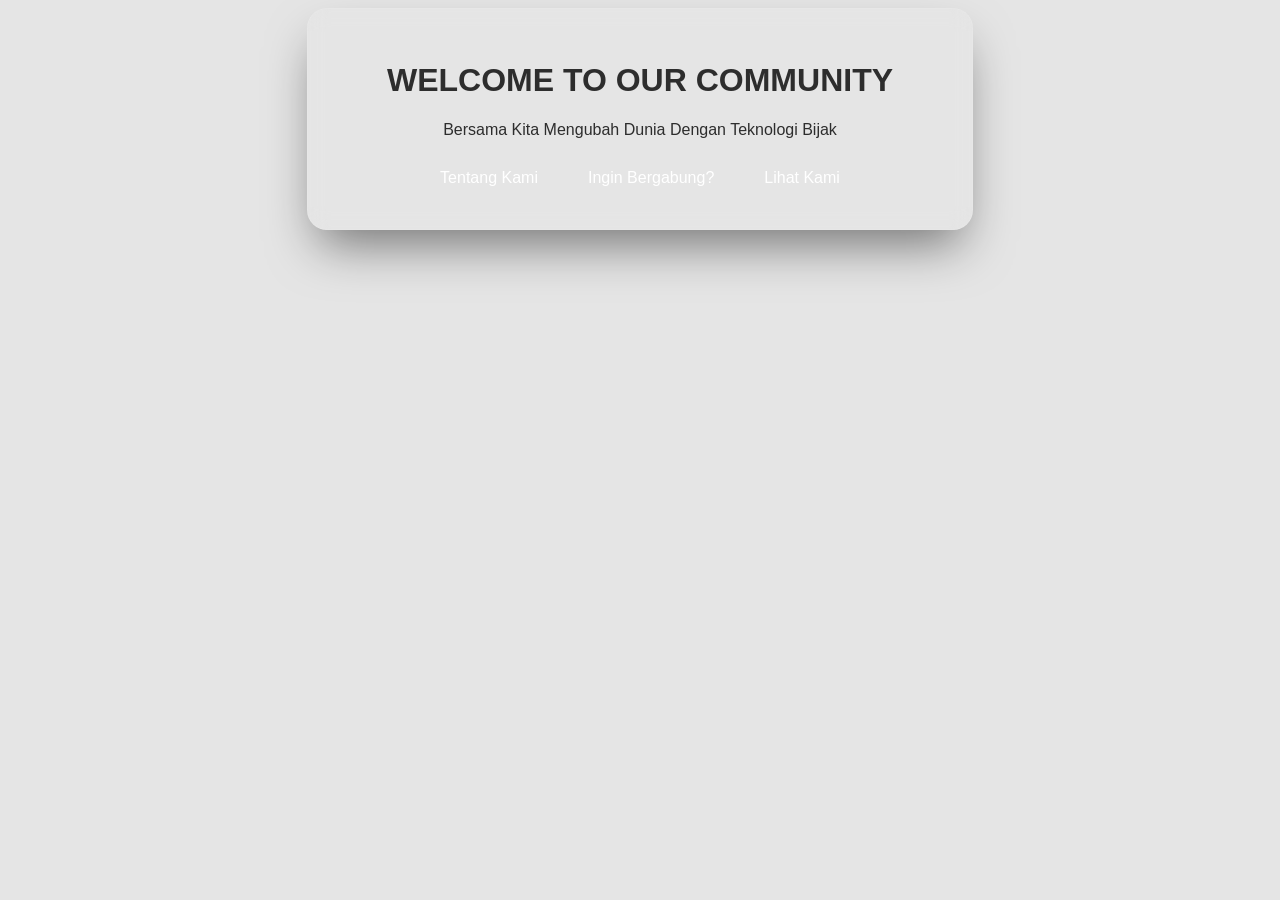
<file: index.html>
<!DOCTYPE html>
<html lang="id">

<head>
    <meta charset="UTF-8">
    <link rel="stylesheet" href="style.css">
    <title>Tech Community</title>
</head>

<body>
    <center>
        <div class="container">
            <h1>WELCOME TO OUR COMMUNITY</h1>
            <p>Bersama Kita Mengubah Dunia Dengan Teknologi Bijak</p>
            <div class="nav-links">
                <a href="aboutUs.html" class="btn">Tentang Kami</a>
                <a href="form.html" class="btn">Ingin Bergabung?</a>
                <a href="multimedia.html" class="btn">Lihat Kami</a>
            </div>
        </div>
    </center>
</body>

</html>
</file>
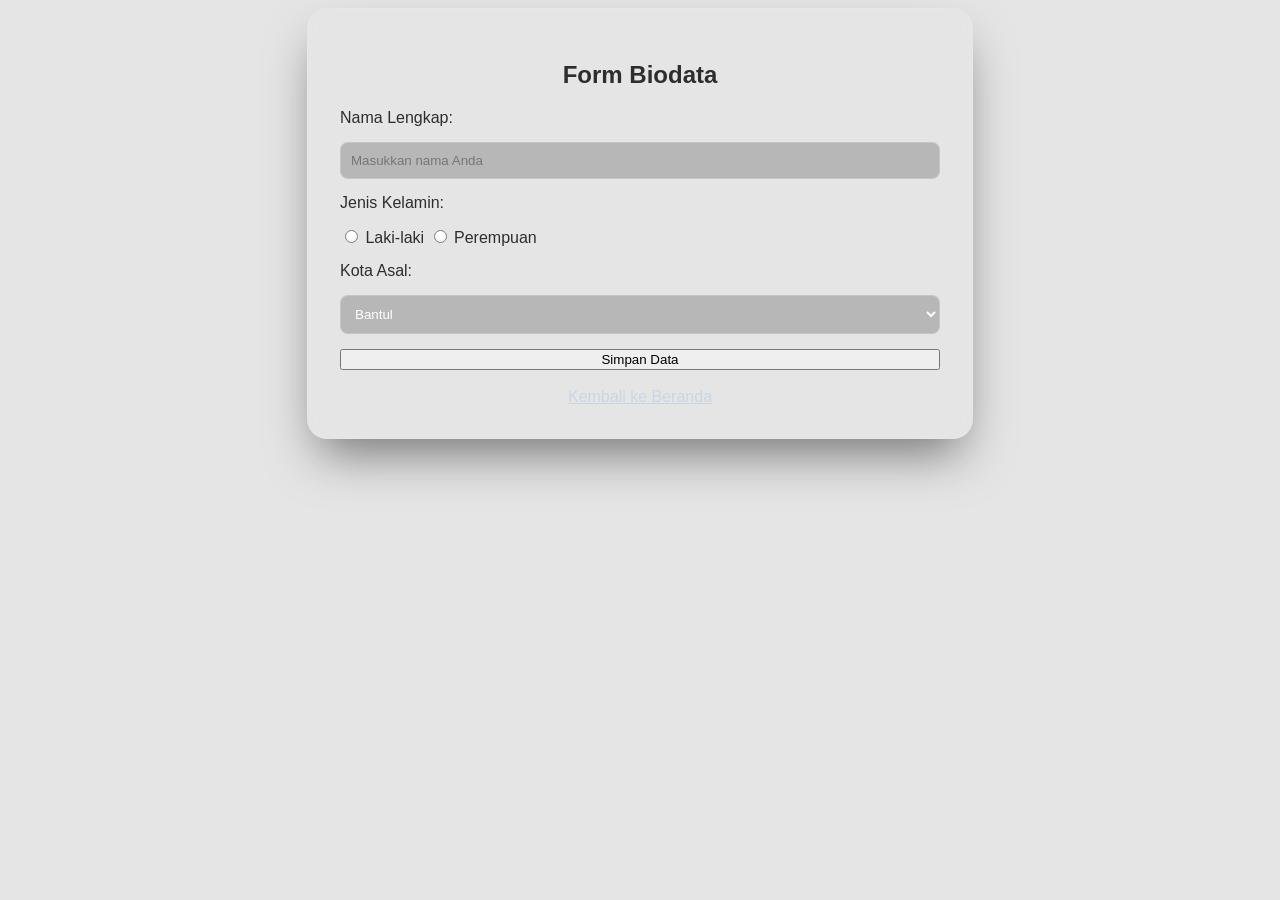
<file: form.html>
<!DOCTYPE html>
<html lang="id">

<head>
    <meta charset="UTF-8">
    <link rel="stylesheet" href="style.css">
    <title>Biodata - Rio</title>
</head>

<body>
    <center>
        <div class="container">
            <h2>Form Biodata</h2>
            <form action="#">
                <label>Nama Lengkap:</label>
                <input type="text" name="nama" placeholder="Masukkan nama Anda">

                <label>Jenis Kelamin:</label>
            <div>
                <input type="radio" name="jk" value="L"> Laki-laki
                <input type="radio" name="jk" value="P"> Perempuan
            </div>

            <label>Kota Asal:</label>
            <select name="kota">
                <option value="Bantul">Bantul</option>
                <option value="Yogyakarta">Yogyakarta</option>

            </select>

            <input type="submit" value="Simpan Data" class="btn">
        </form>
        <br>
        <a href="index.html" style="color: #cbd5e1;">Kembali ke Beranda</a>
        </div>
    </center>
</body>

</html>
</file>
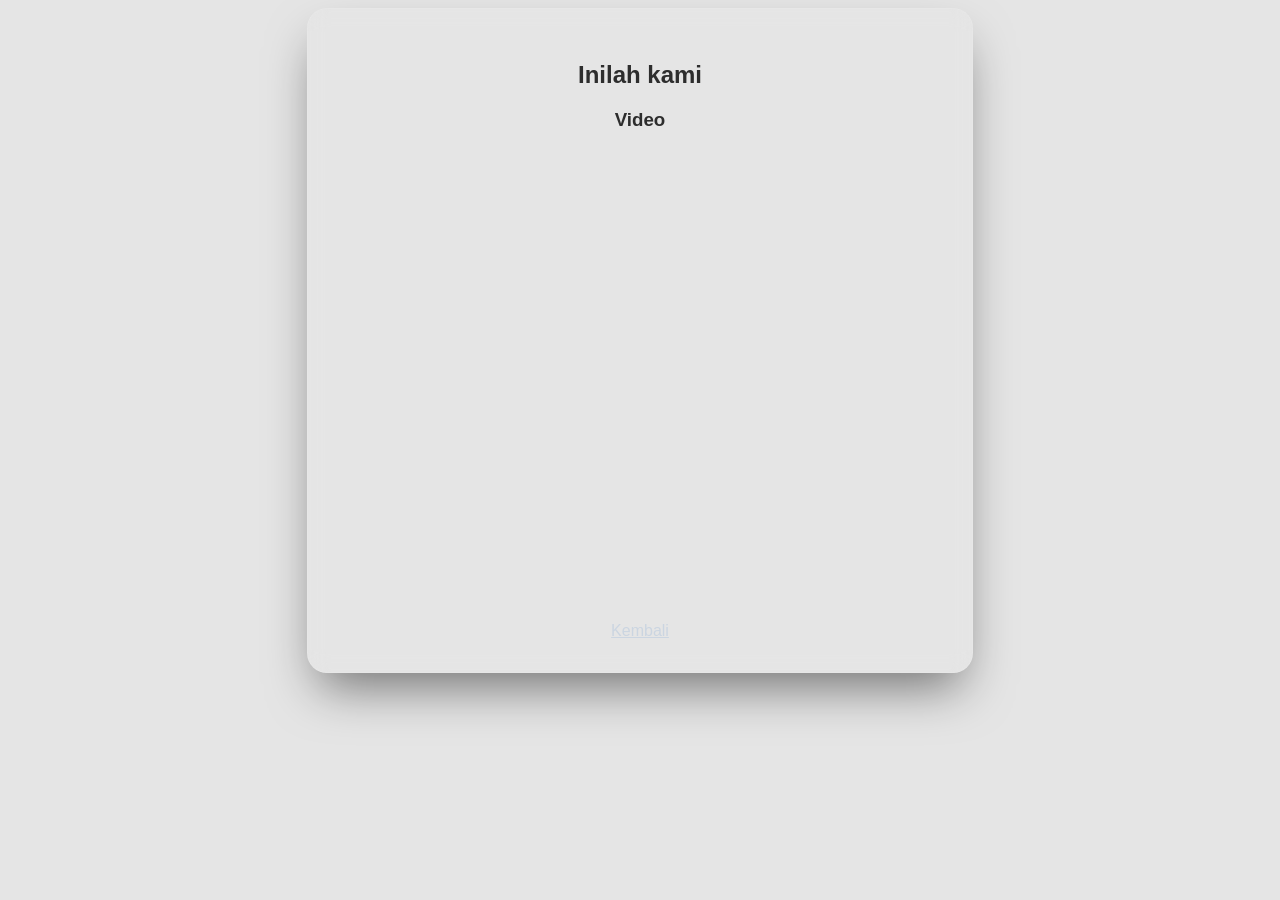
<file: multimedia.html>
<!DOCTYPE html>
<html lang="id">

<head>
    <meta charset="UTF-8">
    <link rel="stylesheet" href="style.css">
    <title>Media Kami</title>
</head>

<body>
    <center>
         <div class="container">
        <h2>Inilah kami</h2>
        <div class="item-media" id="box-video">
            <h3>Video</h3>
            <iframe width="300" height="450" 
                src="https://www.youtube.com/embed/hbL5jQCw3As?si=AkslNOdwKbYyyZzt" 
                title="YouTube video player" 
                frameborder="0" 
                allow="accelerometer; autoplay; clipboard-write; encrypted-media; gyroscope; picture-in-picture; web-share" 
                referrerpolicy="strict-origin-when-cross-origin" 
                allowfullscreen>
            </iframe>
        </div>
        <br>
        <a href="index.html" style="color: #cbd5e1;">Kembali</a>
    </div>
    </center>
   
</body>

</html>
</file>
<file: style.css>
:root {
    --bg-color: #e5e5e5; /* Abu-abu terang sesuai referensi */
    --accent-color: #f7a900; /* Kuning mustard/oranye */
    --text-dark: #2d2d2d;
}

body {
    background-color: var(--bg-color);
    color: var(--text-dark);
    font-family: 'Poppins', sans-serif;
    overflow-x: hidden;
}

.container {
    background: var(--glass);
    backdrop-filter: blur(10px);
    border: 1px solid rgba(255, 255, 255, 0.1);
    border-radius: 20px;
    padding: 2rem;
    width: 90%;
    max-width: 600px;
    text-align: center;
    box-shadow: 0 25px 50px -12px rgba(0, 0, 0, 0.5);
}

.nav-links {
    display: flex;
    gap: 10px;
    justify-content: center;
    margin-top: 20px;
    flex-wrap: wrap;
}

a.btn {
    text-decoration: none;
    background: var(--primary);
    color: white;
    padding: 10px 20px;
    border-radius: 8px;
    transition: 0.3s;
    font-weight: 500;
}

a.btn:hover {
    transform: translateY(-3px);
    box-shadow: 0 10px 15px -3px rgba(99, 102, 241, 0.4);
}

/* Form Styling Modern */
form {
    text-align: left;
    display: flex;
    flex-direction: column;
    gap: 15px;
}

input[type="text"],
input[type="password"],
textarea,
select {
    width: 100%;
    padding: 10px;
    border-radius: 8px;
    border: 1px solid rgba(255, 255, 255, 0.2);
    background: rgba(0, 0, 0, 0.2);
    color: white;
    box-sizing: border-box;
}

fieldset {
    border: 1px solid var(--primary);
    border-radius: 10px;
    padding: 15px;
}

/* Hero Section */
.badge-custom {
    background-color: var(--accent-color);
    color: var(--text-dark);
    padding: 5px 15px;
    border-radius: 20px;
    font-weight: bold;
    font-size: 1.2rem;
    display: inline-block;
    margin-bottom: -15px; /* Menumpuk sedikit dengan teks di bawahnya */
    position: relative;
    z-index: 2;
}

#hero h1 {
    font-size: 8rem;
    line-height: 0.8;
    letter-spacing: -3px;
    color: #333;
    text-shadow: 3px 3px 0px rgba(0,0,0,0.1); /* Efek tebal sedikit retro */
}

/* Dekorasi Gambar Hero */
.hero-image-container {
    position: relative;
}
.hero-bg-accent {
    position: absolute;
    width: 80%;
    height: 80%;
    background-color: var(--accent-color);
    top: 10%;
    right: 0;
    border-radius: 20px 0 0 20px;
    z-index: 0;
}
.hero-img {
    position: relative;
    z-index: 1;
    filter: grayscale(100%) contrast(120%); /* Efek hitam putih seperti di desain */
}
</file>
